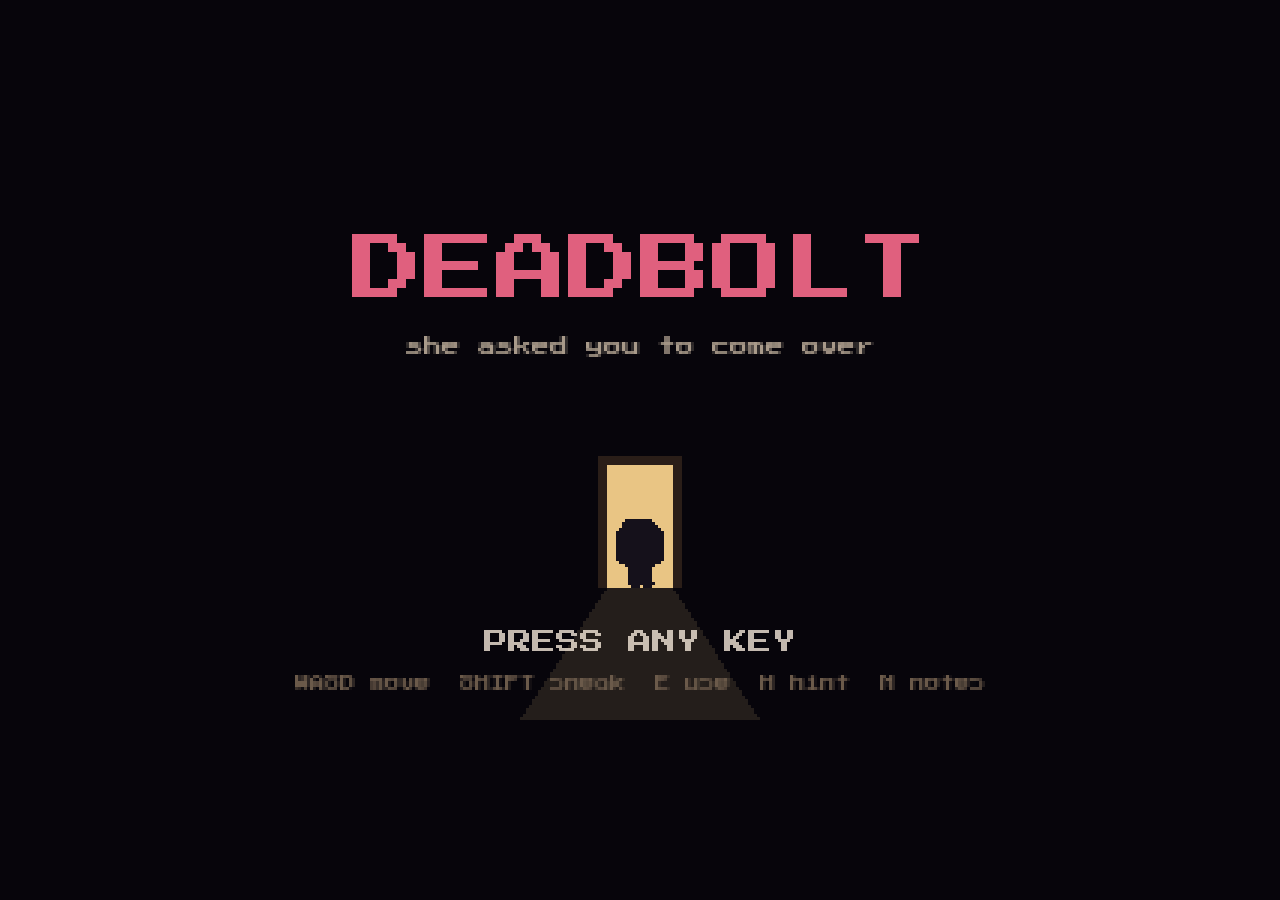
<file: index.html>
<!doctype html>
<html lang="en">
<head>
  <meta charset="utf-8" />
  <meta name="viewport" content="width=device-width, initial-scale=1, maximum-scale=1, user-scalable=no" />
  <title>Deadbolt</title>
  <link rel="stylesheet" href="styles.css" />
  <script src="https://integration.gamepix.com/sdk/v3/gamepix.sdk.js"></script>
  <script src="assets/vendor/phaser.min.js"></script>
</head>
<body>
  <div id="loading">LOADING...</div>
  <div id="stage">
    <div id="game"></div>
    <div id="notes"></div>
    <div id="overlay"></div>
  </div>
  <script type="module" src="src/main.js"></script>
</body>
</html>
</file>
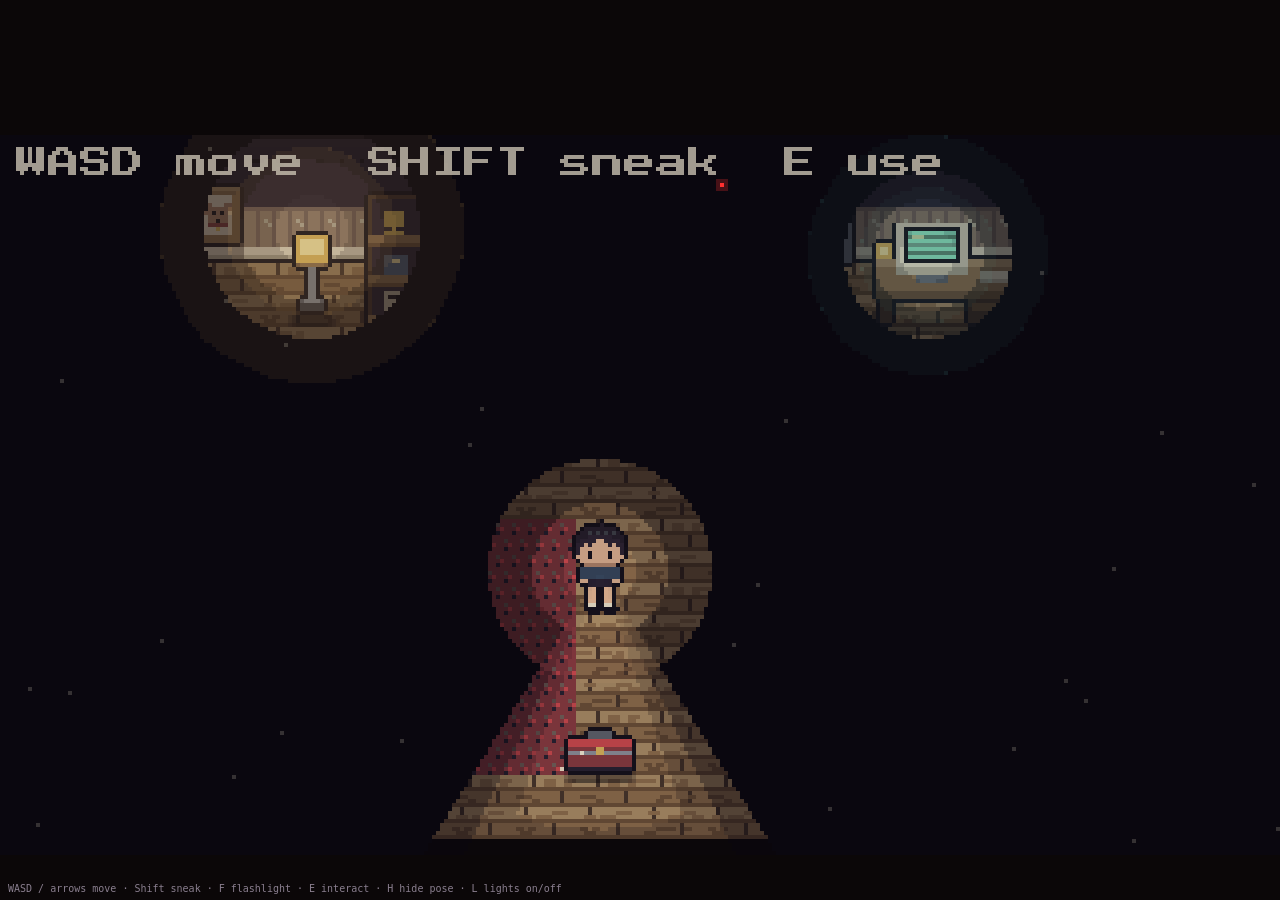
<file: test-room.html>
<!doctype html>
<html lang="en">
<head>
<meta charset="utf-8">
<title>Pixel test room</title>
<meta name="viewport" content="width=device-width, initial-scale=1">
<style>
  @font-face { font-family:"Press Start 2P"; src:url(assets/vendor/fonts/press-start-2p-latin-400-normal.woff2) format("woff2"); }
  @font-face { font-family:"Silkscreen"; src:url(assets/vendor/fonts/silkscreen-latin-400-normal.woff2) format("woff2"); }
  html, body { margin:0; height:100%; background:#0b0708; overflow:hidden; }
  #game { position:fixed; inset:0; display:flex; align-items:center; justify-content:center; }
  #game canvas { image-rendering: pixelated; image-rendering: crisp-edges; }
  #help { position:fixed; left:8px; bottom:6px; font:10px monospace; color:#8a7f8f; pointer-events:none; }
</style>
</head>
<body>
<div id="game"></div>
<div id="help">WASD / arrows move &middot; Shift sneak &middot; F flashlight &middot; E interact &middot; H hide pose &middot; L lights on/off</div>
<script src="assets/vendor/phaser.min.js"></script>
<script type="module" src="src/testroom/main.js"></script>
</body>
</html>
</file>
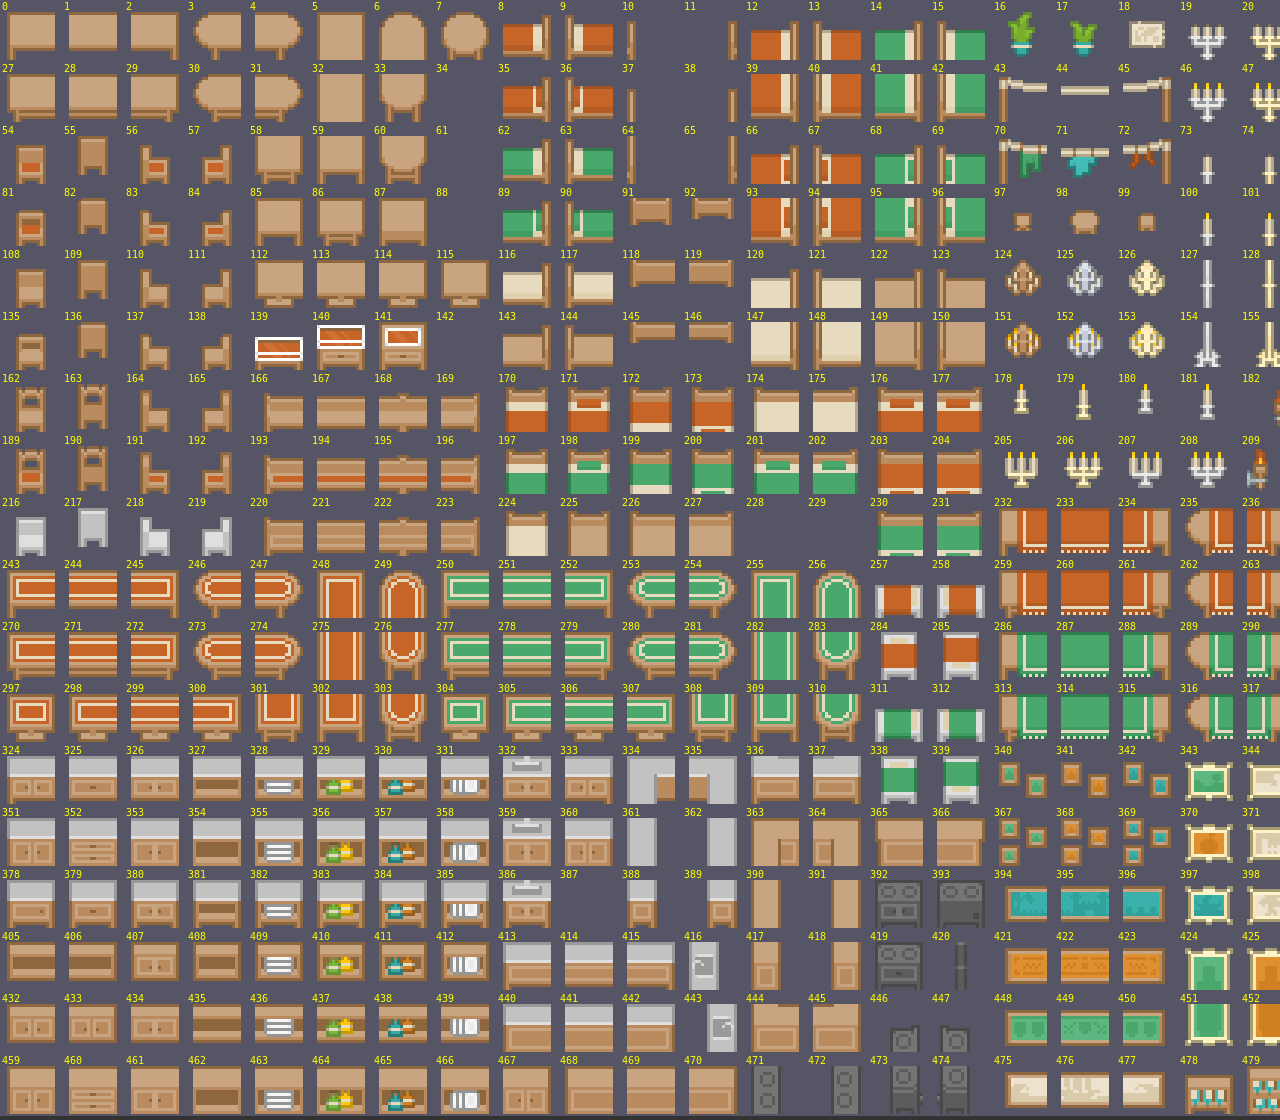
<file: tools/sheet.html>
<!doctype html><meta charset="utf-8"><body style="background:#333;margin:0">
<canvas id="c"></canvas>
<script>
const p = new URLSearchParams(location.search);
const src = p.get('s') || '../assets/kenney/roguelike-indoors/Tilesheets/roguelikeIndoor_transparent.png';
const S = +(p.get('z') || 3), r0 = +(p.get('r0') || 0), r1 = +(p.get('r1') || 99), c0 = +(p.get('c0') || 0), c1 = +(p.get('c1') || 99);
const img = new Image(); img.src = src;
img.onload = () => {
  const cols = Math.floor((img.width + 1) / 17), rows = Math.floor((img.height + 1) / 17);
  const rr = Math.min(rows, r1) - r0; const cc = Math.min(cols, c1) - c0;
  const c = document.getElementById('c'); const cell = 16 * S + 14;
  c.width = cc * cell; c.height = rr * cell;
  const x = c.getContext('2d'); x.imageSmoothingEnabled = false;
  x.fillStyle = '#556'; x.fillRect(0, 0, c.width, c.height);
  x.font = '10px monospace';
  for (let j = 0; j < rr; j++) for (let k = 0; k < cc; k++) {
    const i = k + c0; const row = j + r0;
    x.drawImage(img, i * 17, row * 17, 16, 16, k * cell + 7, j * cell + 12, 16 * S, 16 * S);
    x.fillStyle = '#ff0'; x.fillText(row * cols + i, k * cell + 2, j * cell + 10);
  }
};
</script>
</file>
<file: styles.css>
@font-face { font-family:"Press Start 2P"; src:url(assets/vendor/fonts/press-start-2p-latin-400-normal.woff2) format("woff2"); font-display:block; }
@font-face { font-family:"Silkscreen"; src:url(assets/vendor/fonts/silkscreen-latin-400-normal.woff2) format("woff2"); font-display:block; }
:root { --fg:#f2e6d8; --dim:#a89a8a; --accent:#e0607e; --bg:#07050b; --ink:#15111b; --line:#f2e6d8; }
* { box-sizing:border-box; }
html, body { margin:0; height:100%; background:var(--bg); color:var(--fg); overflow:hidden; touch-action:none; user-select:none; }
body, button, input { font-family:"Press Start 2P", monospace; }
#stage { position:absolute; left:0; top:0; width:960px; height:540px; transform-origin:0 0; }
#game, #game canvas { display:block; image-rendering:pixelated; image-rendering:crisp-edges; }
#loading { position:fixed; inset:0; z-index:20; display:flex; align-items:center; justify-content:center; background:var(--bg); color:var(--dim); font-size:14px; }
.hidden { display:none !important; }

/* pixel box: dark fill, cream 3px border with notched corners */
.px, .panel, .ntab, .sticky.empty, .phonebox { background:var(--ink); box-shadow:0 -3px 0 var(--line), 0 3px 0 var(--line), -3px 0 0 var(--line), 3px 0 0 var(--line), 0 0 0 6px var(--ink), 0 6px 0 3px #0009; }

/* ---------------- notes / phone popup (bottom right) ---------------- */
#notes { position:absolute; right:14px; bottom:156px; width:300px; display:flex; flex-direction:column; align-items:flex-end; gap:10px; z-index:4; pointer-events:none; }
#notes > * { pointer-events:auto; }
#notes .ntabs { display:flex; gap:12px; order:2; }
#notes .ntab { color:var(--fg); border:0; font-size:10px; padding:6px 10px; display:flex; align-items:center; gap:6px; cursor:pointer; }
#notes .ntab.on { color:#e8c34a; }
#notes.pulse .ntab:first-child { animation:pulse .9s steps(3); }
@keyframes pulse { 0%,66% { background:#6b5320; } 100% { background:var(--ink); } }
#notes .nlist { order:1; display:flex; flex-direction:column; gap:6px; width:100%; max-height:300px; overflow-y:auto; padding:4px; }
#notes .sticky { display:flex; gap:8px; align-items:flex-start; background:#e8c34a; color:#2a1d10; padding:8px; font-size:9px; line-height:1.6; box-shadow:3px 3px 0 #000a; }
#notes .sticky.r1 { background:#d9b0c2; } #notes .sticky.r2 { background:#a9cfa0; }
#notes .sticky.fresh { outline:3px solid #fff; }
#notes .sticky.empty { color:var(--dim); }
#notes .pxicon { image-rendering:pixelated; flex:none; }
#notes .phonebox { order:1; width:240px; padding:8px; border-radius:0; }
#notes .pbar { display:flex; justify-content:space-between; font-size:8px; color:var(--dim); margin-bottom:6px; }
#notes .pmsgs { display:flex; flex-direction:column; gap:6px; max-height:220px; overflow-y:auto; }
#notes .bubble { background:#2a2030; padding:6px 8px; font-size:8px; line-height:1.6; }
#notes .bubble b { color:#e8c34a; font-weight:normal; }

/* ---------------- puzzle panels ---------------- */
#overlay { position:absolute; inset:0; z-index:10; pointer-events:none; }
#overlay > * { pointer-events:auto; }
.shade { position:absolute; inset:0; background:#000a; display:flex; align-items:center; justify-content:center; }
.panel { width:620px; max-height:500px; overflow:auto; padding:14px 18px 18px; font-size:11px; line-height:1.7; }
.ptitle { display:flex; justify-content:space-between; align-items:center; color:var(--accent); margin-bottom:10px; }
.pclose, .panel button { background:#2a1d1b; color:var(--fg); border:0; box-shadow:0 0 0 2px #6b5a4a; padding:6px 10px; cursor:pointer; font-size:10px; }
.panel button:hover { background:#4a2c2a; }
.flavor { color:var(--dim); margin:0 0 12px; }
.small { color:var(--dim); font-size:8px; margin:10px 0 0; }
.big { font-size:12px !important; padding:10px 18px !important; margin-top:12px; }
.shake { animation:shake .4s steps(6); }
@keyframes shake { 0%,100% { transform:translateX(0); } 20%,60% { transform:translateX(-6px); } 40%,80% { transform:translateX(6px); } }

/* PC */
.bezel { position:relative; background:#c8bca4; padding:18px; box-shadow:inset 0 0 0 4px #8a7e68, 0 6px 0 #4a4234; }
.crt { position:relative; height:330px; background:#0c1a18; color:#86c8a2; overflow:hidden; box-shadow:inset 0 0 40px #000; }
.crt::after { content:""; position:absolute; inset:0; pointer-events:none; background:repeating-linear-gradient(transparent 0 2px, #0006 2px 3px); }
.sticky-note { position:absolute; right:-10px; top:-14px; width:150px; background:#e8c34a; color:#2a1d10; padding:8px; font-size:8px; line-height:1.6; transform:rotate(4deg); box-shadow:3px 3px 0 #0008; z-index:2; }
.login { display:flex; flex-direction:column; align-items:center; gap:10px; padding-top:40px; }
.avatar { width:48px; height:48px; background:#86c8a2; box-shadow:inset 0 -20px 0 #4a7a62; border-radius:0; }
.user { font-size:12px; }
.login input { background:#05100e; color:#c8fff0; border:0; box-shadow:0 0 0 2px #86c8a2; padding:8px; width:240px; text-align:center; font-size:12px; outline:none; }
.login button { background:#1d3a32; color:#c8fff0; box-shadow:0 0 0 2px #86c8a2; }
.login .msg { min-height:18px; color:#ff8080; font-size:9px; text-align:center; max-width:420px; }
.login .hint { font-size:8px; color:#5a8a72; }
.dbar { display:flex; justify-content:space-between; background:#1d3a32; padding:4px 8px; font-size:9px; }
.icons { display:flex; gap:22px; padding:20px; }
.dicon { background:none !important; box-shadow:none !important; color:#c8fff0 !important; display:flex; flex-direction:column; align-items:center; gap:6px; font-size:8px !important; }
.dicon i { width:34px; height:28px; display:block; background:#e8c34a; box-shadow:inset 0 6px 0 #c8a03a; }
.dicon.file i { width:26px; height:32px; background:#f2e6d8; box-shadow:inset -8px 0 0 #c8bca4; }
.win { position:absolute; left:30px; right:30px; top:40px; bottom:16px; background:#0a1412; box-shadow:0 0 0 2px #86c8a2; overflow:auto; z-index:1; }
.wtitle { display:flex; justify-content:space-between; align-items:center; background:#1d3a32; padding:4px 8px; font-size:9px; position:sticky; top:0; }
.win .txt, .win table { padding:10px 14px; font-size:9px; line-height:1.8; }
.win p { margin:0 0 6px; }
.boys { border-collapse:collapse; width:100%; }
.boys td { vertical-align:top; padding:6px 4px; border-bottom:1px dashed #2a4a42; }
.boys .face { width:34px; } .boys .face::before { content:""; display:block; width:28px; height:30px; background:#3a5a52; box-shadow:inset 0 -12px 0 #2a4a42; }
.boys b { color:#c8fff0; font-weight:normal; } .boys .yr { color:#e8c34a; } .boys .tag { color:#ff8080; }

/* Keypad */
.kbox { display:flex; flex-direction:column; align-items:center; gap:12px; background:#3a3d44; padding:18px; width:240px; margin:0 auto; box-shadow:inset 0 0 0 4px #24262c; }
.kdisp { width:180px; background:#0b1a0e; color:#7ef09a; font-size:20px; text-align:center; padding:10px; letter-spacing:4px; }
.kdisp.err { color:#ff5050; } .kdisp.ok { color:#fff; background:#2a6a3a; }
.kpad { display:grid; grid-template-columns:repeat(3, 56px); gap:8px; }
.kpad button { height:44px; font-size:14px !important; background:#5d606a !important; box-shadow:0 4px 0 #2a2c32, 0 0 0 2px #24262c !important; }
.kpad button.worn { background:linear-gradient(135deg, #a8acb6 0 30%, #7a7e88 30% 60%, #b8bcc6 60%) !important; color:#2a2c32 !important; }
.kpad button:active { transform:translateY(3px); box-shadow:0 1px 0 #2a2c32 !important; }

/* Lockbox */
.lid { background:#6a2030; padding:18px; width:340px; margin:0 auto; box-shadow:inset 0 0 0 6px #4a1420, 0 6px 0 #2a0a10; text-align:center; }
.lid.ok { background:#8a3040; }
.engr { font-size:10px; color:#e8c34a; margin-bottom:14px; font-style:italic; }
.wheels { display:flex; justify-content:center; gap:12px; }
.wheel { display:flex; flex-direction:column; align-items:center; gap:4px; background:#c8a03a; padding:6px; box-shadow:inset 0 0 0 3px #8a6a20; }
.wnum { width:40px; height:40px; background:#2a1d10; color:#e8c34a; font-size:18px; display:flex; align-items:center; justify-content:center; }
.wheel button { width:40px; height:22px; padding:0 !important; background:#8a6a20 !important; position:relative; }
.wheel button::after { content:""; position:absolute; left:50%; top:50%; transform:translate(-50%,-50%); border:7px solid transparent; }
.wheel .up::after { border-bottom:9px solid #2a1d10; border-top:0; }
.wheel .down::after { border-top:9px solid #2a1d10; border-bottom:0; }

/* Photo wall */
.polaroids { display:flex; flex-wrap:wrap; gap:14px; justify-content:center; background:#4a3a30; padding:18px; box-shadow:inset 0 0 0 4px #2a1e18; }
.pol { background:#f2e6d8; color:#2a1d10; width:96px; padding:6px 6px 8px; display:flex; flex-direction:column; align-items:center; gap:2px; font-size:9px; box-shadow:3px 3px 0 #0009; }
.pol.r0 { transform:rotate(-3deg); } .pol.r1 { transform:rotate(2deg); } .pol.r2 { transform:rotate(-1deg); }
.pol .ph { width:84px; height:70px; background:#6a7080; display:flex; align-items:flex-end; justify-content:center; overflow:hidden; }
.pol .ph i { width:30px; height:44px; background:#2a2c34; border-radius:14px 14px 0 0; }
.pol b { font-weight:normal; margin-top:4px; } .pol span { color:#8a2030; }
.pol.you .ph { background:#8a5a5a; } .pol.you { outline:3px solid #e0607e; }

/* House plan */
.blue { background:#1e3a5a; color:#cfe0f0; padding:16px; display:flex; flex-direction:column; gap:10px; position:relative; box-shadow:inset 0 0 0 3px #4a6a8a; }
.floor { display:flex; gap:10px; align-items:center; }
.fname { width:90px; font-size:8px; color:#8aa8c8; }
.frooms { display:flex; gap:6px; flex:1; }
.frooms div { flex:1; border:2px solid #8aa8c8; padding:8px 4px; text-align:center; font-size:8px; }
.frooms .mark { border-color:#ff6070; color:#ff9aa0; box-shadow:0 0 0 3px #ff607055; }
.scrawl { font-family:Georgia, serif; font-style:italic; font-size:16px; color:#ff9aa0; transform:rotate(-3deg); margin-top:6px; }

/* Full-screen cards */
.card { position:absolute; inset:0; background:#000e; display:flex; flex-direction:column; align-items:center; justify-content:center; gap:10px; text-align:center; }
.card h1 { font-family:Georgia, serif; font-style:italic; font-weight:normal; font-size:40px; color:#c03050; margin:0; }
.card p { color:#6b5a4a; font-size:10px; }
.card button { background:#2a1d1b; color:var(--fg); border:0; box-shadow:0 0 0 3px #6b5a4a; cursor:pointer; }
</file>
